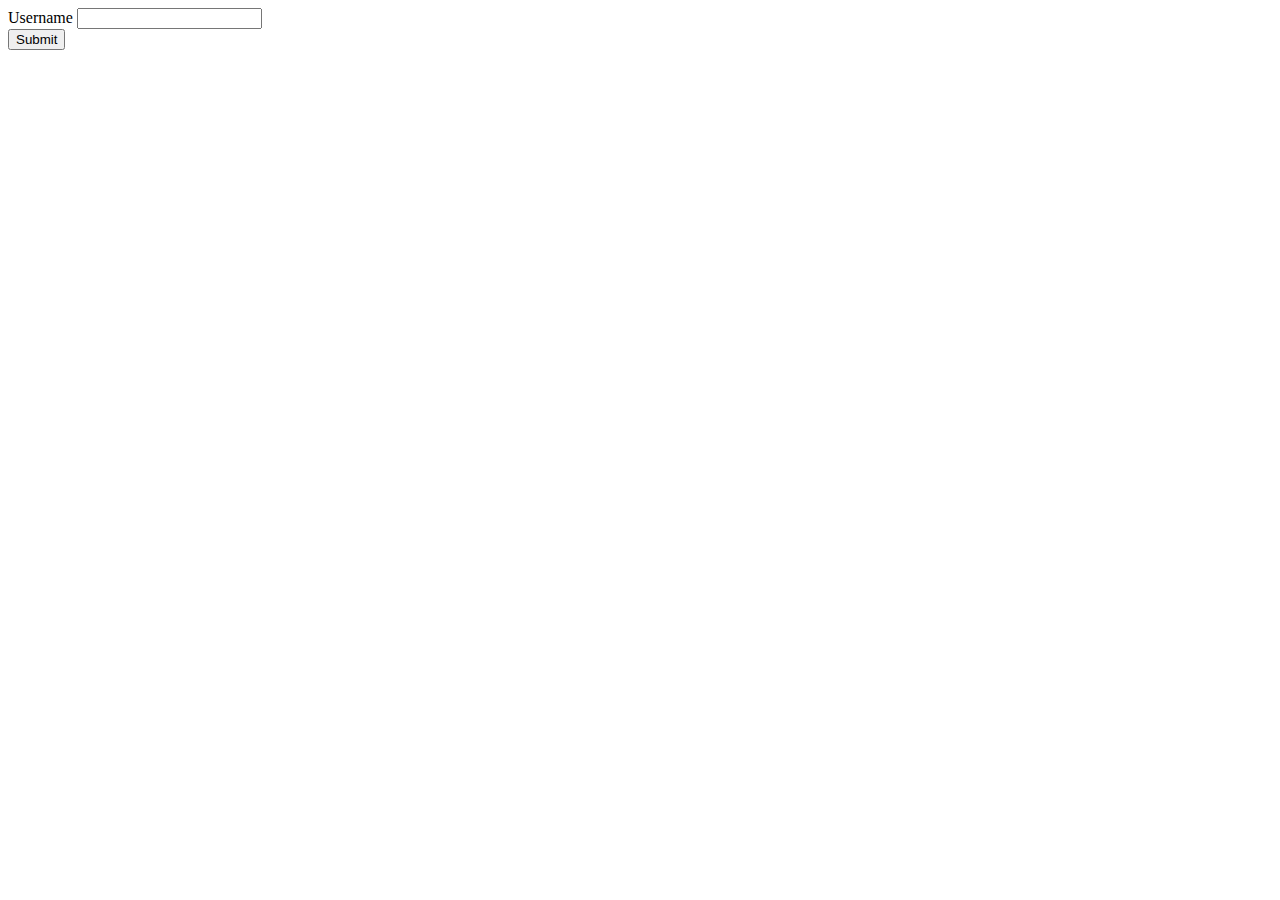
<file: Pracxtice_code/1-Form_post_php.html>
<!DOCTYPE html>
<html lang="en">
<head>
    <meta charset="UTF-8">
    <meta name="viewport" content="width=device-width, initial-scale=1.0">
    <title>Html_Form_with_handled_by_php</title>
</head>
<body>


        

       <form action="1-data-post.php" method="POST">

        <label for="">Username</label>
        <input type="text" name="Username" id="Usernam">
        <br>
        <input type="submit" name="submit" id="">

       </form>




        


</body>
</html>
</file>
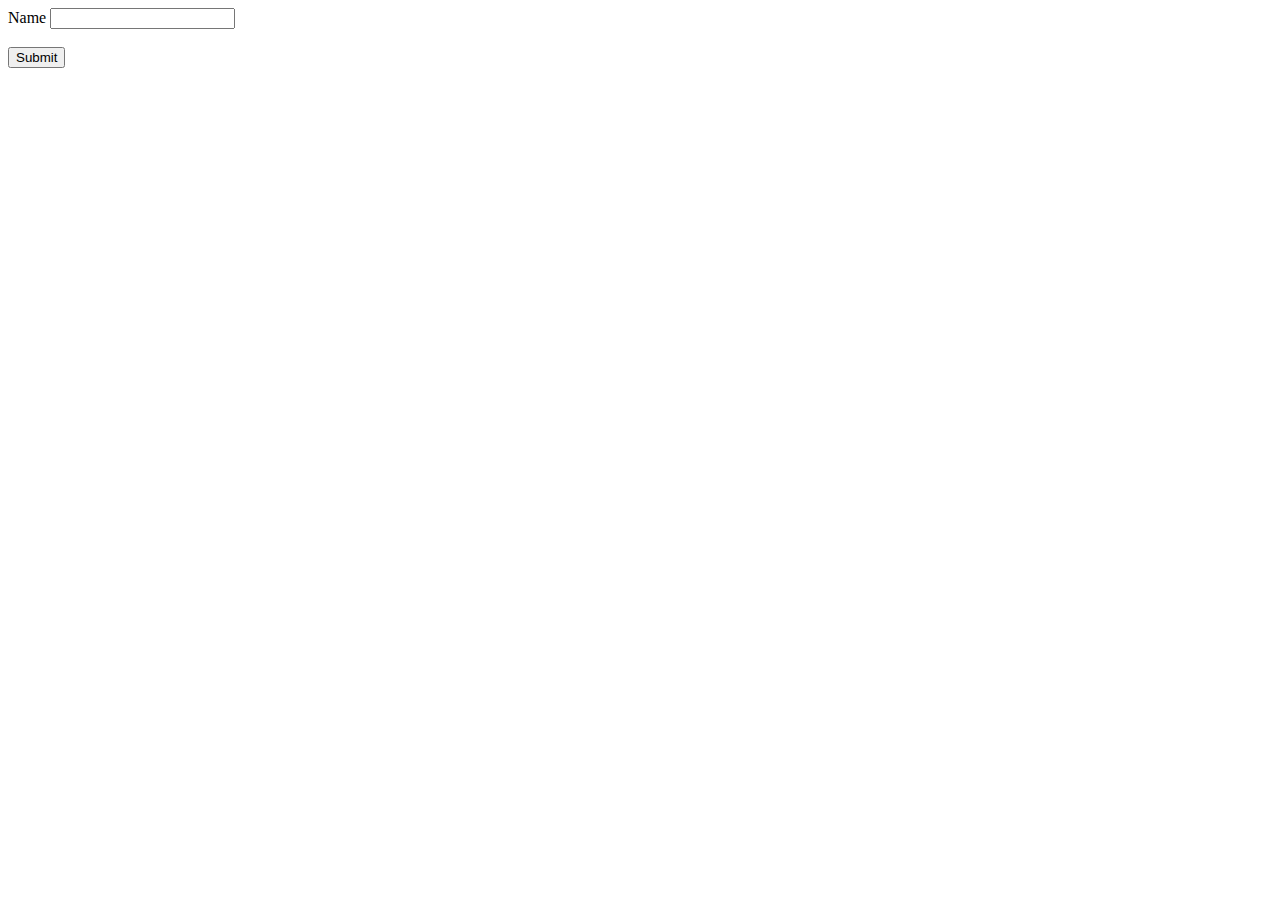
<file: Pracxtice_code/post_form.html>
<!DOCTYPE html>
<html lang="en">
<head>
    <meta charset="UTF-8">
    <meta name="viewport" content="width=device-width, initial-scale=1.0">
    <title>Post_form_php</title>
</head>
<body>
    
        <form action="post_form.php" method="post">

            <label for="">Name</label>
            <input type="text" name="name" id="name">
            <br><br>
            <button type="submit">Submit</button>

        </form>


</body>
</html>
</file>
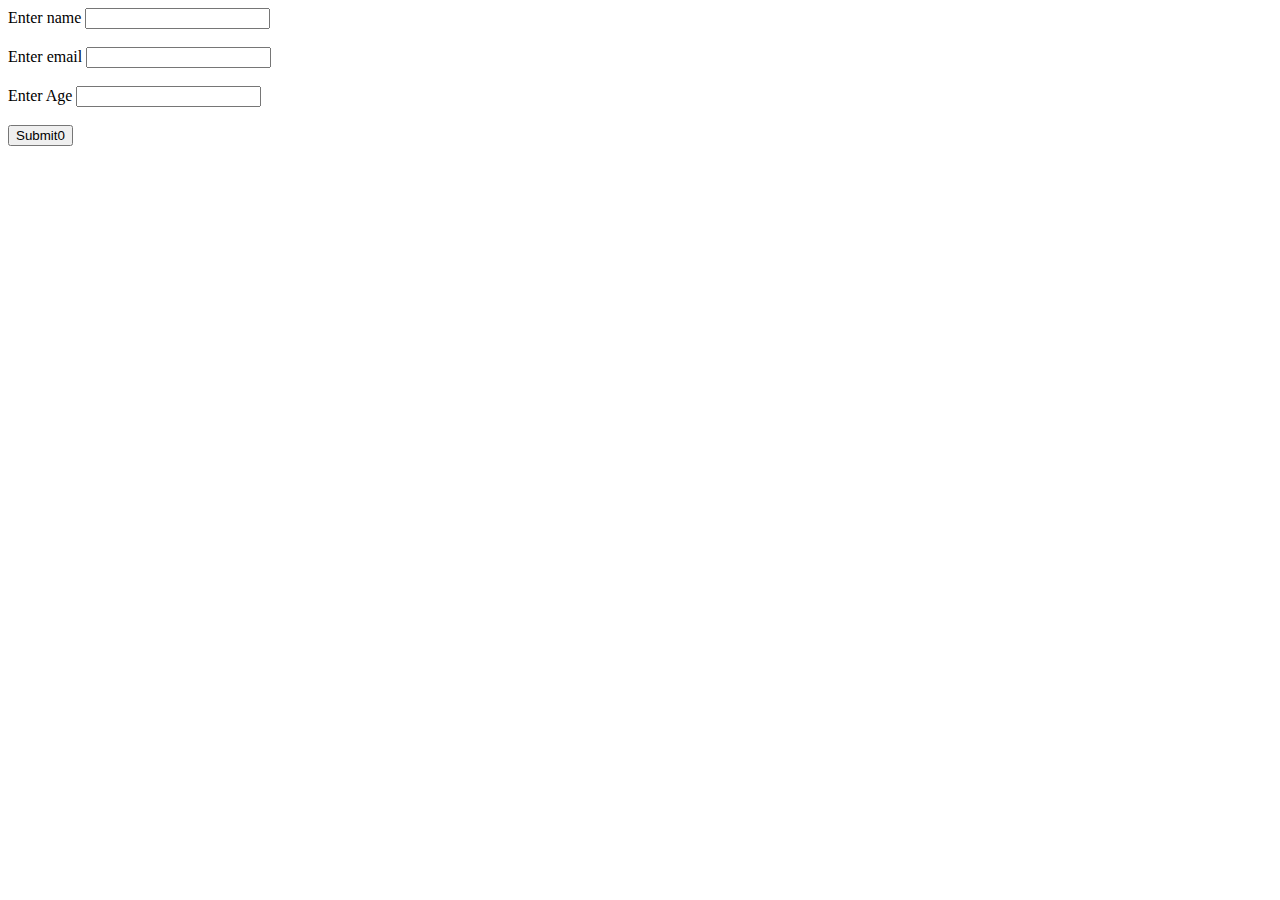
<file: Pracxtice_code/validation_fo.html>
<!DOCTYPE html>
<html lang="en">
<head>
    <meta charset="UTF-8">
    <meta name="viewport" content="width=device-width, initial-scale=1.0">
    <title>validation_form</title>
</head>
<body>
    

    <form action="">

        <label for="">Enter name</label>
        <input type="text" name="Enter" id="Enter">
        <br><br>
        <label for="">Enter email</label>
        <input type="email" name="email" id="email">
        <br><br>
        <label for="">Enter Age</label>
        <input type="text" name="Age" id="Age">
        <br><br>
        <button type="submit">Submit0</button>
        
    </form>


</body>
</html>
</file>
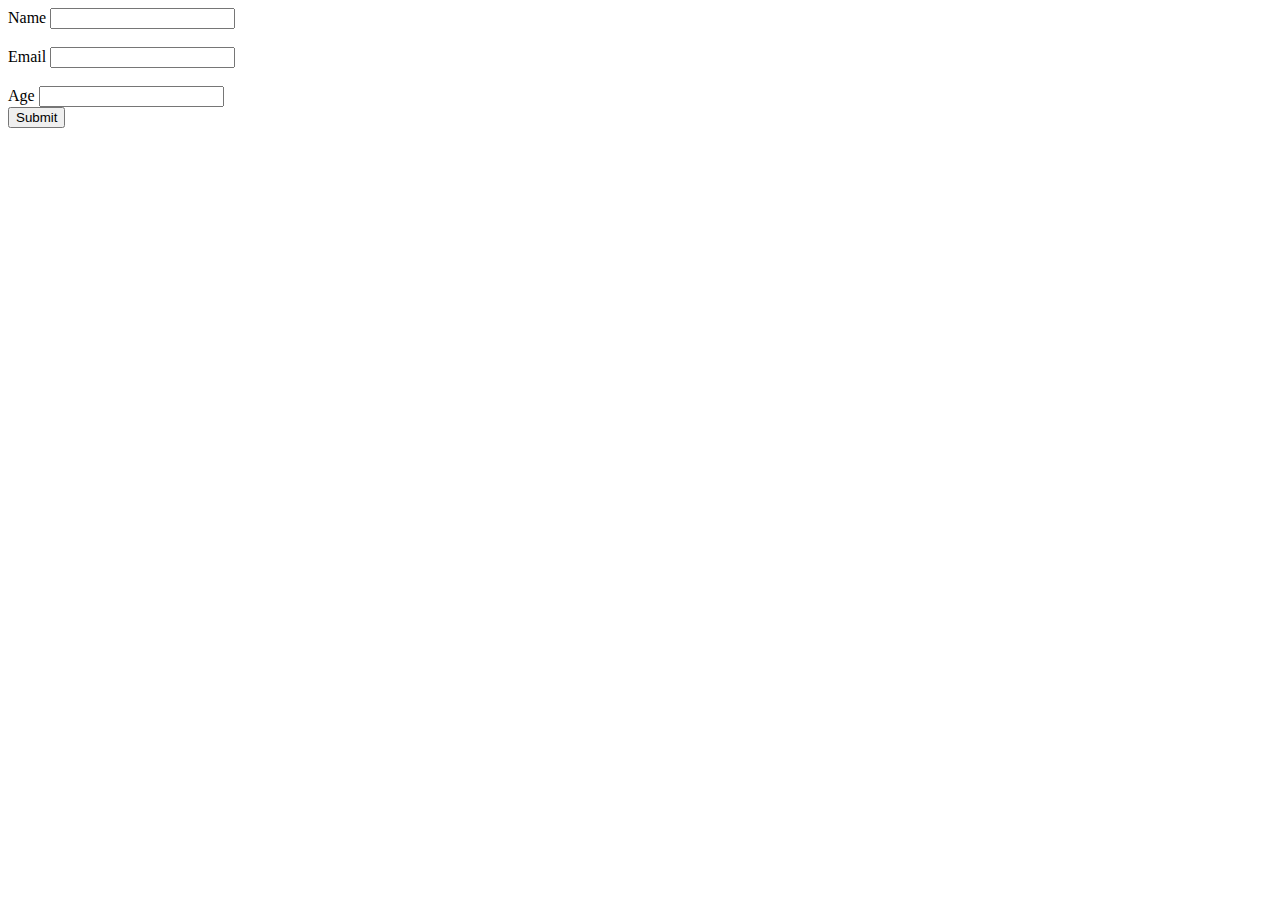
<file: Pracxtice_code/validation_form.html>
<!DOCTYPE html>
<html lang="en">
<head>
    <meta charset="UTF-8">
    <meta name="viewport" content="width=device-width, initial-scale=1.0">
    <title>validation_form_php</title>
</head>
<body>
    
        <form method="post" action="validation_form.php">

            <label for="">Name</label>
            <input type="text" name="Name" id="Name">
            <br><br>
            <label for="">Email</label>
            <input type="email" name="email" id="email">
            <br><br>
            <label for="">Age</label>
            <input type="text" name="Age" id="Age">
            <br>
            <button type="submit">Submit</button>
            


        </form>



</body>
</html>
</file>
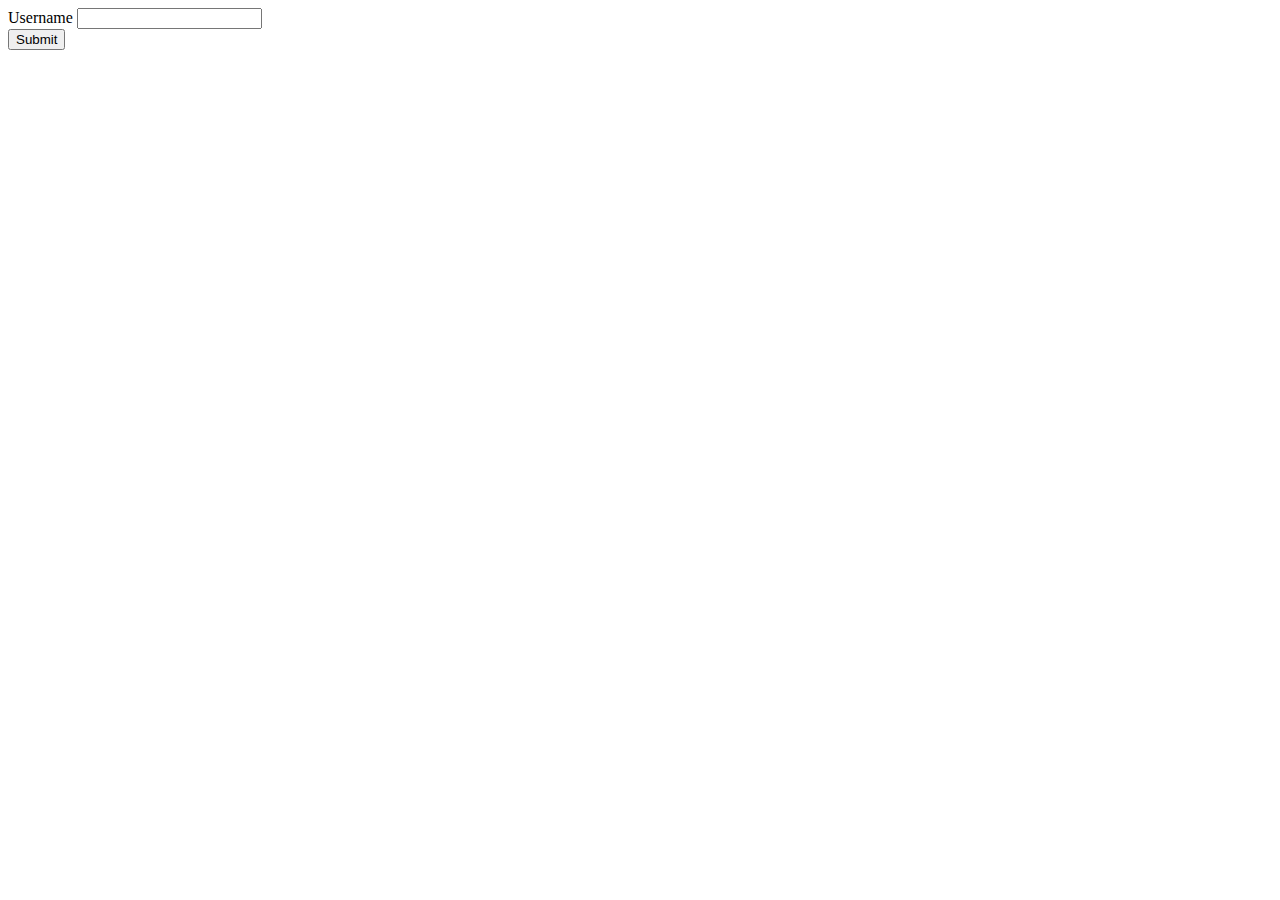
<file: PHP_code/Main_php.php/2-Form_get_php.html>
<!DOCTYPE html>
<html lang="en">
<head>
    <meta charset="UTF-8">
    <meta name="viewport" content="width=device-width, initial-scale=1.0">
    <title>Html Form with handled by php</title>
</head>
<body>
    
    <form action="2-data-get.php" method="GET">


        <label for="">Username</label>
        <input type="text" name="username" id="uname">
        <br>
        <input type="submit" name="submit" id="">
    </form>
</body>
</html>
</file>
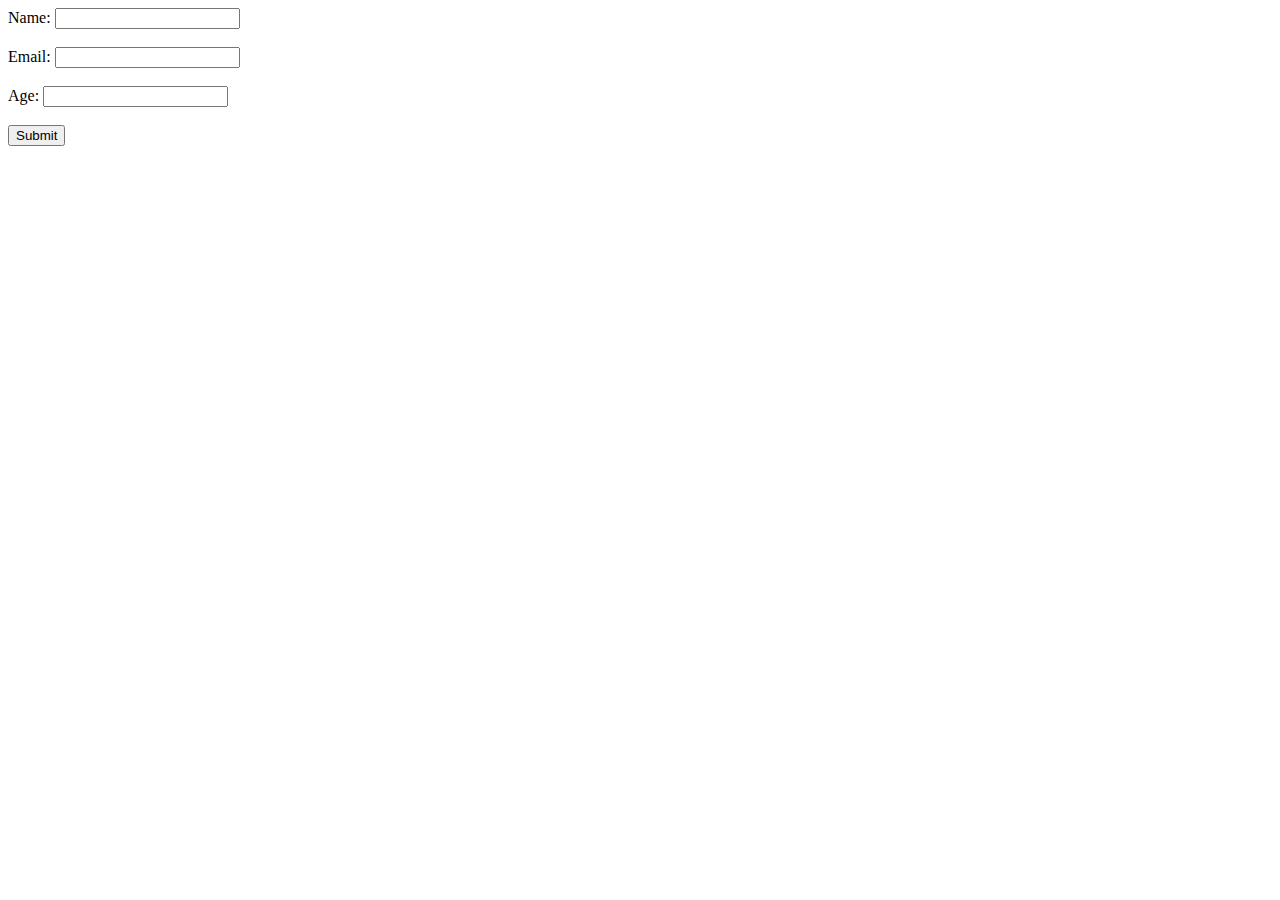
<file: PHP_code/Main_php.php/3-Form_validation.html>
<!DOCTYPE html>
<html lang="en">
<head>
    <meta charset="UTF-8">
    <meta name="viewport" content="width=device-width, initial-scale=1.0">
    <title>Form_Validation</title>
</head>
<body>
    

        <form method="POST" action="3-Form_validation.php">
            
            <label for="name">Name:</label>
            <input type="text" name="name"  id="name">
            <br><br>
            <label for="email">Email:</label>
            <input type="email" name="email" id="email">
            <br><br>
            <label for="age">Age:</label>
            <input type="text" name="age" id="age">
            <br><br>
            <button type="Submit">Submit</button>

        </form>



</body>
</html>
</file>
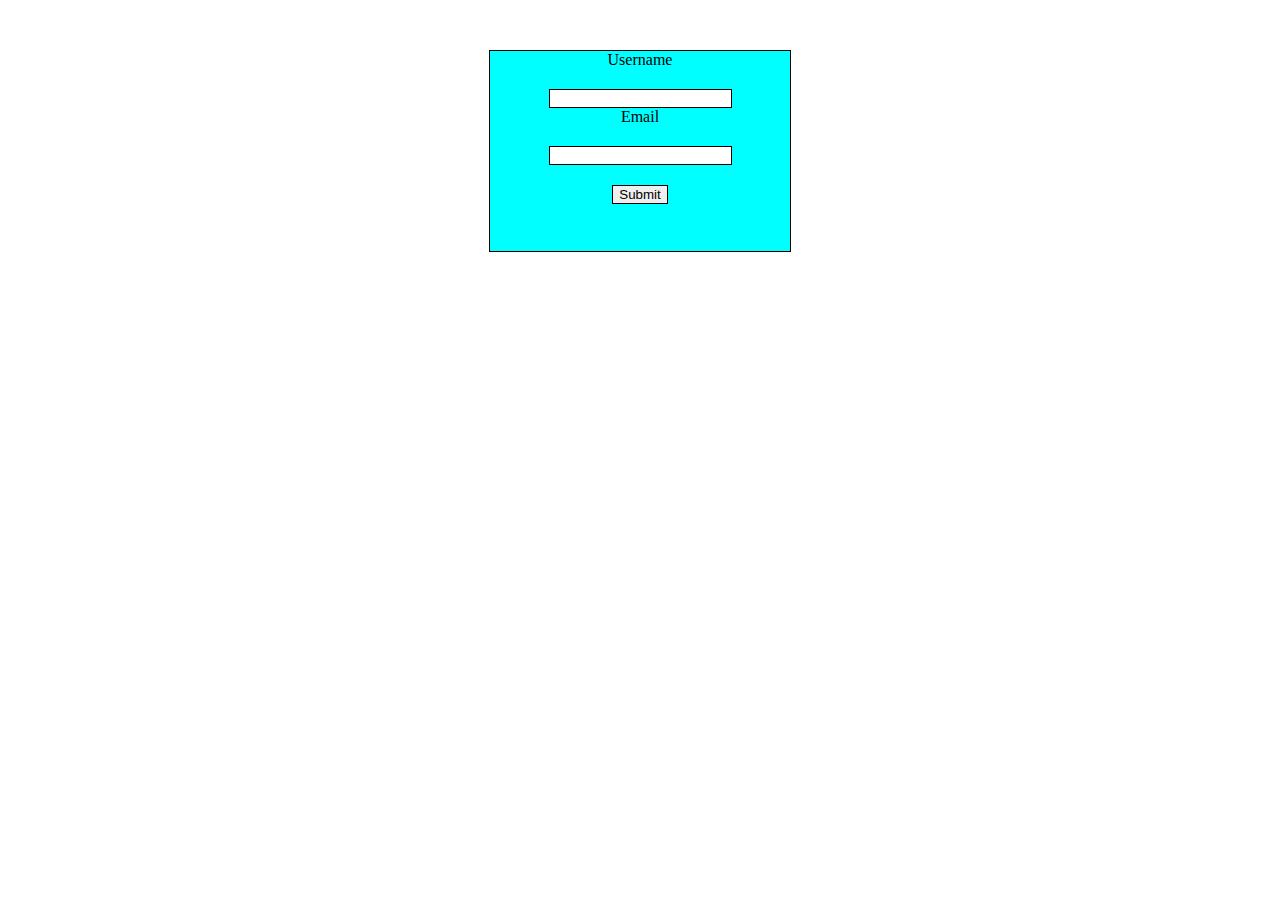
<file: PHP_code/practie.php/form_dta_post.html>
<!DOCTYPE html>
<html lang="en">
<head>
    <meta charset="UTF-8">
    <meta name="viewport" content="width=device-width, initial-scale=1.0">
    <title>Document</title>

    <style>

        form{

            border: 1px solid black;
            width: 300px;
            height: 200px;
            margin-top: 50px;
            background-color: aqua;

        }
        label{

            margin-top: 3px;
        }

        input{

            margin-top: 20px;
            border: 1px solid black;
        }


    </style>

</head>
<body>


   <center> <form action="form_dta_post.php">

        <label for="">Username</label>
        <br>
        <input type="text" name="Username" id="Usern">
        <br>
        <label for="">Email</label>
        <br>
        <input type="email" name="email" id="email">

        <br>
        <input type="submit" name="" id="">


    </form></center>

    
</body>
</html>
</file>
